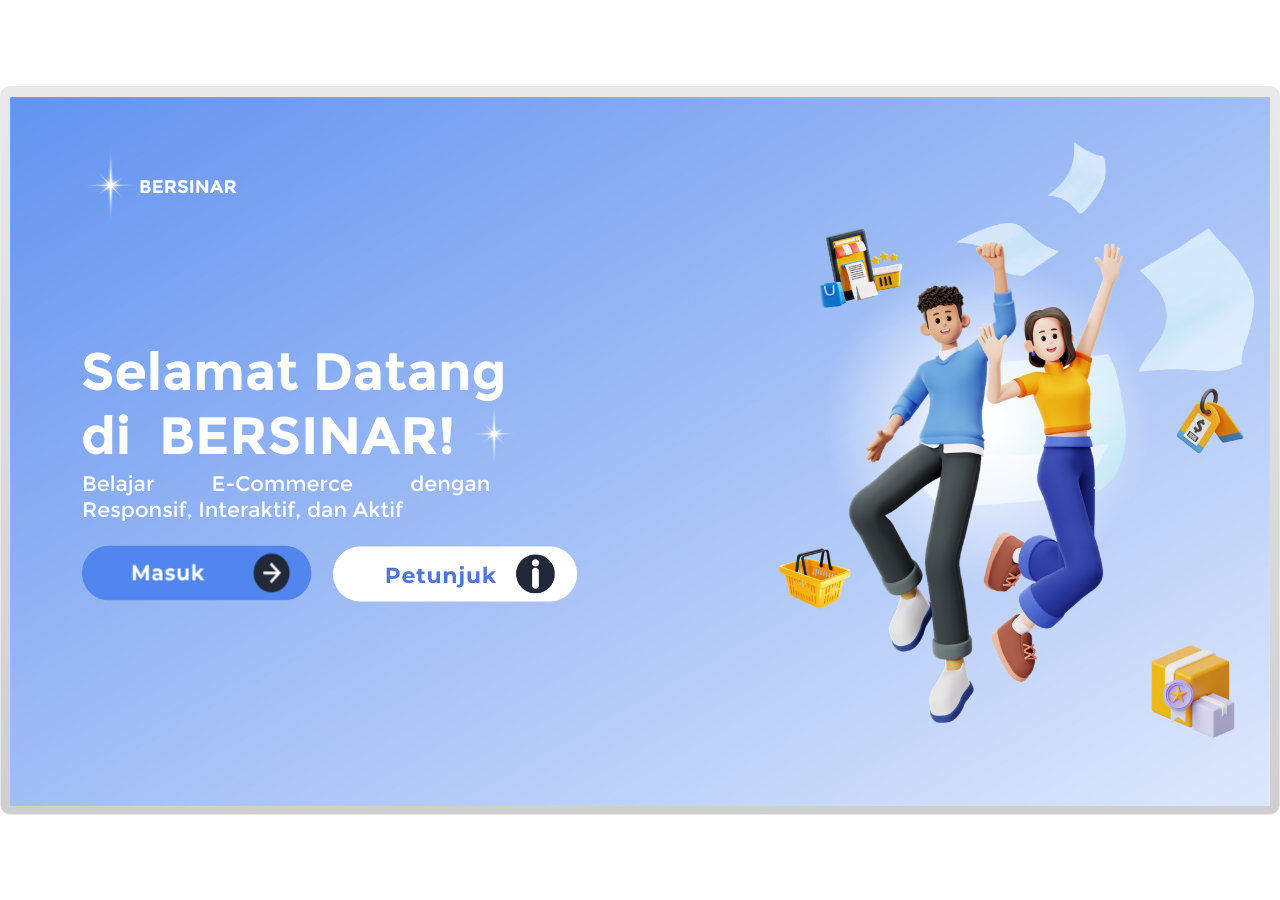
<file: index.html>
﻿<!doctype html>
<html lang="en-US">
<head>
  <meta charset="utf-8">
  <!-- Created using Storyline 3 - http://www.articulate.com  -->
  <!-- version: 3.20.30234.0 -->
  <title>Draft-Media Pembelajaran 3</title>
  <meta http-equiv="x-ua-compatible" content="IE=edge"/>
  <meta name="viewport" content="width=device-width,initial-scale=1,user-scalable=no,shrink-to-fit=no,minimal-ui"/>
  <meta name="apple-mobile-web-app-capable" content="yes"/>
  <style>
    html, body { height: 100%; padding: 0; margin: 0 }
    #app { height: 100%; width: 100%; }
  </style>

  <script>
    window.DS = {};
    window.globals = {
      DATA_PATH_BASE: '',
      HAS_FRAME: true,
      HAS_SLIDE: true,

      lmsPresent: false,
      tinCanPresent: false,
      cmi5Present: false,
      aoSupport: false,
      scale: 'show all',
      captureRc: false,
      browserSize: 'fullscreen',
      bgColor: '#FFFFFF',
      features: '',
      themeName: 'classic',
      preloaderColor: '#FFFFFF',
      suppressAnalytics: false,
      productChannel: 'perpetual',
      publishSource: 'storyline',
      aid: '',
      cid: '84674607-1901-43b7-a3b2-c6a2f363ca56',
      playerVersion: '3.20.30234.0',
      publishTimestamp: '2025-06-02T07:14:40.2241386Z',
      maxIosVideoElements: 10,
      connectionSettings: { },

      
      parseParams: function(qs) {
        if (window.globals.parsedParams != null) {
          return window.globals.parsedParams;
        }
        qs = (qs || window.location.search.substr(1)).split('+').join(' ');
        var params = {},
            tokens,
            re = /[?&]?([^=]+)=([^&]*)/g;

        while (tokens = re.exec(qs)) {
          params[decodeURIComponent(tokens[1]).trim()] =
            decodeURIComponent(tokens[2]).trim();
        }
        window.globals.parsedParams = params;
        return params;
      }

    };
  </script>
  <script>
    var isIe11 = ('ActiveXObject' in window || window.MSBlobBuilder != null)
      && window.msCrypto != null && !window.ActiveXObject;
    if (isIe11) {
      window.globals.unsupportedBrowser = true;
      document.write(atob('[base64]'));
    }
  </script>
  
  <script>window.THREE = { };</script>
  
</head>
<body style="background: #FFFFFF" class="cs-HTML theme-classic">
  <!-- 360 -->
  <script>!function(){var e,i=/iPhone/i,o=/iPod/i,n=/iPad/i,t=/\biOS-universal(?:.+)Mac\b/i,r=/\bAndroid(?:.+)Mobile\b/i,a=/Android/i,d=/(?:SD4930UR|\bSilk(?:.+)Mobile\b)/i,p=/Silk/i,l=/Windows Phone/i,u=/\bWindows(?:.+)ARM\b/i,b=/BlackBerry/i,s=/BB10/i,c=/Opera Mini/i,f=/\b(CriOS|Chrome)(?:.+)Mobile/i,h=/Mobile(?:.+)Firefox\b/i,v=function(e){return void 0!==e&&"MacIntel"===e.platform&&"number"==typeof e.maxTouchPoints&&e.maxTouchPoints>1&&"undefined"==typeof MSStream};e=function(e){var m={userAgent:"",platform:"",maxTouchPoints:0};e||"undefined"==typeof navigator?"string"==typeof e?m.userAgent=e:e&&e.userAgent&&(m={userAgent:e.userAgent,platform:e.platform,maxTouchPoints:e.maxTouchPoints||0}):m={userAgent:navigator.userAgent,platform:navigator.platform,maxTouchPoints:navigator.maxTouchPoints||0};var g=m.userAgent,y=g.split("[FBAN");void 0!==y[1]&&(g=y[0]),void 0!==(y=g.split("Twitter"))[1]&&(g=y[0]);var A=function(e){return function(i){return i.test(e)}}(g),w={apple:{phone:A(i)&&!A(l),ipod:A(o),tablet:!A(i)&&(A(n)||v(m))&&!A(l),universal:A(t),device:(A(i)||A(o)||A(n)||A(t)||v(m))&&!A(l)},amazon:{phone:A(d),tablet:!A(d)&&A(p),device:A(d)||A(p)},android:{phone:!A(l)&&A(d)||!A(l)&&A(r),tablet:!A(l)&&!A(d)&&!A(r)&&(A(p)||A(a)),device:!A(l)&&(A(d)||A(p)||A(r)||A(a))||A(/\bokhttp\b/i)},windows:{phone:A(l),tablet:A(u),device:A(l)||A(u)},other:{blackberry:A(b),blackberry10:A(s),opera:A(c),firefox:A(h),chrome:A(f),device:A(b)||A(s)||A(c)||A(h)||A(f)},any:!1,phone:!1,tablet:!1};return w.any=w.apple.device||w.android.device||w.windows.device||w.other.device,w.phone=w.apple.phone||w.android.phone||w.windows.phone,w.tablet=w.apple.tablet||w.android.tablet||w.windows.tablet,w}(),"object"==typeof exports&&"undefined"!=typeof module?module.exports=e:"function"==typeof define&&define.amd?define((function(){return e})):this.isMobile=e}();
    window.isMobile.apple.tablet = window.isMobile.apple.tablet ||
      (navigator.platform === 'MacIntel' && navigator.maxTouchPoints > 1);
    window.isMobile.apple.device = window.isMobile.apple.device || window.isMobile.apple.tablet;
    window.isMobile.tablet = window.isMobile.tablet || window.isMobile.apple.tablet;
    window.isMobile.any = window.isMobile.any || window.isMobile.apple.tablet;
  </script>

  <div id="focus-sink" tabindex="-1"></div>

  <div id="preso"></div>
  <script>
    (function() {

      var classTypes = [ 'desktop', 'mobile', 'phone', 'tablet' ];

      var addDeviceClasses = function(prefix, testObj) {
        var curr, i;
        for (i = 0; i < classTypes.length; i++) {
          curr = classTypes[i];
          if (testObj[curr]) {
            document.body.classList.add(prefix + curr);
          }
        }
      };

      var params = window.globals.parseParams(),
          isDevicePreview = params.devicepreview === '1',
          isPhoneOverride = params.deviceType === 'phone' || (isDevicePreview && params.phone == '1'),
          isTabletOverride = (params.deviceType === 'tablet' || isDevicePreview) && !isPhoneOverride,
          isMobileOverride = isPhoneOverride || isTabletOverride;

      var deviceView = {
        desktop: !window.isMobile.any && !isMobileOverride,
        mobile: window.isMobile.any || isMobileOverride,
        phone: isPhoneOverride || (window.isMobile.phone && !isTabletOverride),
        tablet: isTabletOverride || window.isMobile.tablet
      };

      window.globals.deviceView = deviceView;
      window.isMobile.desktop = !window.isMobile.any;
      window.isMobile.mobile = window.isMobile.any;

      addDeviceClasses('view-', deviceView);

    })();
  </script>
  
  <script src='story_content/user.js' type=text/javascript></script>
  <div class="slide-loader"></div>

  <script>
    if (window.globals.deviceView.isMobile) { var doc = document, loader = doc.body.querySelector('.slide-loader'); [ 1, 2, 3 ].forEach(function(n) { var d = doc.createElement('div'); d.style.backgroundColor = window.globals.preloaderColor; d.classList.add('mobile-loader-dot'); d.classList.add('dot' + n); loader.appendChild(d); }); }
  </script>

  <div class="mobile-load-title-overlay" style="display: none">
    <div class="mobile-load-title">Draft-Media Pembelajaran 3</div>
  </div>

  <div class="mobile-chrome-warning"></div>

  
<style>
  .warn-connection-dialog {
    display: none;
    background: transparent;
    pointer-events: none;
    position: fixed;
    left: 0;
    top: 0;
    width: 100%;
    height: 100%;
    z-index: 999;
  }

  .warn-connection-content {
    border-radius: 4px;
    background: white;
    border: 1px solid #E7E7E7;
    color: #333333;
    box-shadow: 0 2px 4px rgba(0, 0, 0, 0.25);
    transition: all 150ms ease-out;
    position: absolute;
    white-space: nowrap;
  }

  .view-phone.is-landscape .warn-connection-content {
    left: 23px;
    bottom: 23px;
  }

  .view-tablet.is-landscape .warn-connection-content {
    left: 50%;
    top: 20px;
    transform: translateX(-50%);
  }

  .is-portrait .warn-connection-content {
    transform: translate(-50%, calc(-100% - 15px));
  }

  .warn-connection-content p {
    display: inline-block;
    margin: 0 8px 0 0;
    line-height: 33px;
    font-size: 11px;
  }

  .warn-connection-content svg {
    position: relative;
    vertical-align: middle;
    margin: 0 2px 2px 8px;
  }

  .view-desktop .warn-connection-content {
    left: 1.5em;
    bottom: 1.5em;
  }

  .view-desktop .warn-connection-content p {
    font-size: 1.1em;
  }

  .is-offline .warn-connection-dialog {
    display: block;
  }

  .is-offline .cs-panel * {
    pointer-events: none !important;
  }

  .is-offline .cs-panel {
    pointer-events: all !important;
  }

  .is-offline #nav-controls * {
    pointer-events: none !important;
  }

  .is-offline #nav-controls {
    pointer-events: all !important;
  }
</style>

<div class="warn-connection-dialog">
  <div class="warn-connection-content">
    <svg width="17" height="15" viewBox="0 0 17 15" xmlns="http://www.w3.org/2000/svg">
      <path fill="#8F0000" stroke="white" d="M16.07,12.98 L15.88,12.23 L9.51,1.21 C8.97,0.26,7.6,0.26,7.06,1.21 L0.69,12.23 C0.15,13.16,0.81,14.36,1.91,14.36 H14.65 C15.47,14.36,16.05,13.7,16.07,12.98 Z"/>
      <path fill="white" stroke="white" d="M8.58,5.5 C8.35,5.28,8.5,5.35,8.21,5.32 C8.09,5.35,7.97,5.49,7.96,5.67 C7.97,5.79,7.98,5.92,7.98,6.04 L7.98,6.04 C7.99,6.17,8,6.31,8.01,6.43 L8.01,6.44 C8.03,6.92,8.06,7.41,8.09,7.9 L8.09,7.9 C8.12,8.39,8.14,8.88,8.17,9.37 C8.17,9.39,8.18,9.42,8.2,9.44 C8.23,9.46,8.25,9.47,8.28,9.47 C8.31,9.47,8.34,9.46,8.35,9.44 C8.37,9.43,8.38,9.4,8.39,9.35 L8.39,9.34 C8.39,9.24,8.4,9.15,8.4,9.05 L8.4,9.05 C8.41,8.96,8.41,8.86,8.42,8.75 C8.43,8.44,8.45,8.12,8.47,7.81 L8.47,7.81 C8.49,7.49,8.51,7.18,8.53,6.87 C8.55,6.46,8.56,6.05,8.59,5.64 L8.6,5.62 C8.6,5.57,8.59,5.53,8.58,5.5 L8.21,5.32 Z"/>
      <circle fill="white" stroke="white" cx="8.3" cy="11.35" r="0.3"/>
    </svg>
    <p>You are offline. Trying to reconnect...</p>
  </div>
</div>

<script>
  (function() {
    window.DS.connection = {
      warningShown: false,
      assets: {},
      loadingAssetGroup: false,
      retryDelay: 500
    };

    // @TODO this is POC code and can be cleaned up a bit more if we move forward
    // with the feature



    // The `window.globals.features` variable must be set in `webpack.dev.config` when testing locally - it is not enough
    // to have it in the data - but it must be set there as well.
    var useConnectionMessages = window.AbortController != null &&
      window.location.protocol != 'file:' &&
      window.globals.features.indexOf('ConnectionMessages') != -1;

    window.DS.connection.useConnectionMessages = useConnectionMessages

    var assetCount = 0;
    var checkLoadedId;
    var connectionSettings = window.globals.connectionSettings;

    if (useConnectionMessages && connectionSettings != null) {
      var contentEl = document.querySelector('.warn-connection-content');
      var messageEl = contentEl.querySelector('p')

      if (connectionSettings.useDarkTheme) {
        contentEl.style.borderColor = '#BABBBA';
        contentEl.style.backgroundColor = '#282828';
        contentEl.style.color = '#FFFFFF';
      }

      if (connectionSettings.message != null) {
        messageEl.textContent = window.decodeURIComponent(connectionSettings.message);
      }
    }

    function checkAssetsReady() {
      for (var i in DS.connection.assets) {
        if (!DS.connection.assets[i].success) {
          return false;
        }
      }
      return true;
    }

    function stopAssetGroup() {
      if (!useConnectionMessages) { return; }

      assetCount = 0;

      DS.connection.oldAssetGroup = DS.connection.assets;
      DS.connection.assets = {};
      DS.connection.loadingAssetGroup = false;
      clearInterval(checkLoadedId);
    }

    function startAssetGroup() {
      if (!useConnectionMessages) { return; }
      var ticks = 0;
      clearInterval(checkLoadedId);
      checkLoadedId = setInterval(function() {
        var loaded = 0;
        if (assetCount === 0 && loaded === 0) {
          clearInterval(checkLoadedId);
          return;
        }

        for (var i in DS.connection.assets) {
          if (DS.connection.assets[i].success) {
            loaded++;
          }
        }

        if (assetCount === loaded && checkAssetsReady()) {
          for (var i in DS.connection.assets) {
            if (DS.connection.assets[i].action) {
              DS.connection.assets[i].action();
            }
          }
          hideWarning();
          stopAssetGroup();
        }
      }, 100)
    }

    function requiredAsset(url, action, retry, type) {
      if (!useConnectionMessages) { return; }
      if (DS.connection.assets[url]) { return; }

      DS.connection.assets[url] = {
        success: false, action: action, retry: retry, type: type
      };
      assetCount = Object.keys(DS.connection.assets).length;
      if (!DS.connection.loadingAssetGroup) {
        startAssetGroup();
      }
      DS.connection.loadingAssetGroup = true;
    }

    function assetLoaded(url) {
      if (!useConnectionMessages) { return; }
      if (DS.connection.assets[url]) {
        DS.connection.assets[url].success = true;
      }
    }

    function assetFailed(url) {
      if (!useConnectionMessages) { return; }
      if (!DS.connection.assets[url]) {
        if (/\.js$/.test(url)) {
          setTimeout(function() {
            if (DS.connection.lastSlideLoaded != null) {
              DS.connection.lastSlideLoaded();
            }
          }, DS.connection.retryDelay);
        }
        return;
      }
      if (!DS.connection.warningShown) { showWarning(); }
      if (DS.connection.assets[url].retry) {
        setTimeout(function() {
          if (!DS.connection.assets[url].success) {
            DS.connection.assets[url].retry()
          }
        }, DS.connection.retryDelay);
      }
    }

    function hideWarning() {
      document.body.classList.remove('is-offline');
      DS.connection.warningShown = false;
    }
    DS.connection.hideWarning = hideWarning

    function showWarning(btn) {
      document.body.classList.add('is-offline')
      DS.connection.warningShown = true;
      updateWarningPosition();
    }

    function updateWarningPosition() {
      if (!DS.connection.warningShown) {
        return;
      }

      var isPortrait = document.body.classList.contains('is-portrait');
      var warningEl = document.querySelector('.warn-connection-content');

      if (isPortrait) {
        var slide = document.querySelector('.primary-slide');
        var slideRect = slide.getBoundingClientRect();

        warningEl.style.top = `${slideRect.top}px`
        warningEl.style.left = `${slideRect.left + slideRect.width / 2}px`
      } else {
        warningEl.style.top = null;
        warningEl.style.left = null;
      }

      window.requestAnimationFrame(updateWarningPosition);
    }

    // these will all be noops if the feature flag isn't set in
    // the data and `window.globals.features`
    DS.connection.requiredAsset = requiredAsset;
    DS.connection.assetLoaded = assetLoaded;
    DS.connection.assetFailed = assetFailed;
    DS.connection.stopAssetGroup = stopAssetGroup;
    DS.connection.startAssetGroup = startAssetGroup;
  })();
</script>


  <script>
    
    if (window.autoSpider && window.vInterfaceObject) {
      document.querySelector('.mobile-load-title-overlay').style.display = 'none';
    }
  </script>

  

  <link rel="stylesheet" href="html5/data/css/output.min.css" data-noprefix/>
</body>
<script src="html5/lib/scripts/bootstrapper.min.js"></script>
</html>
</file>
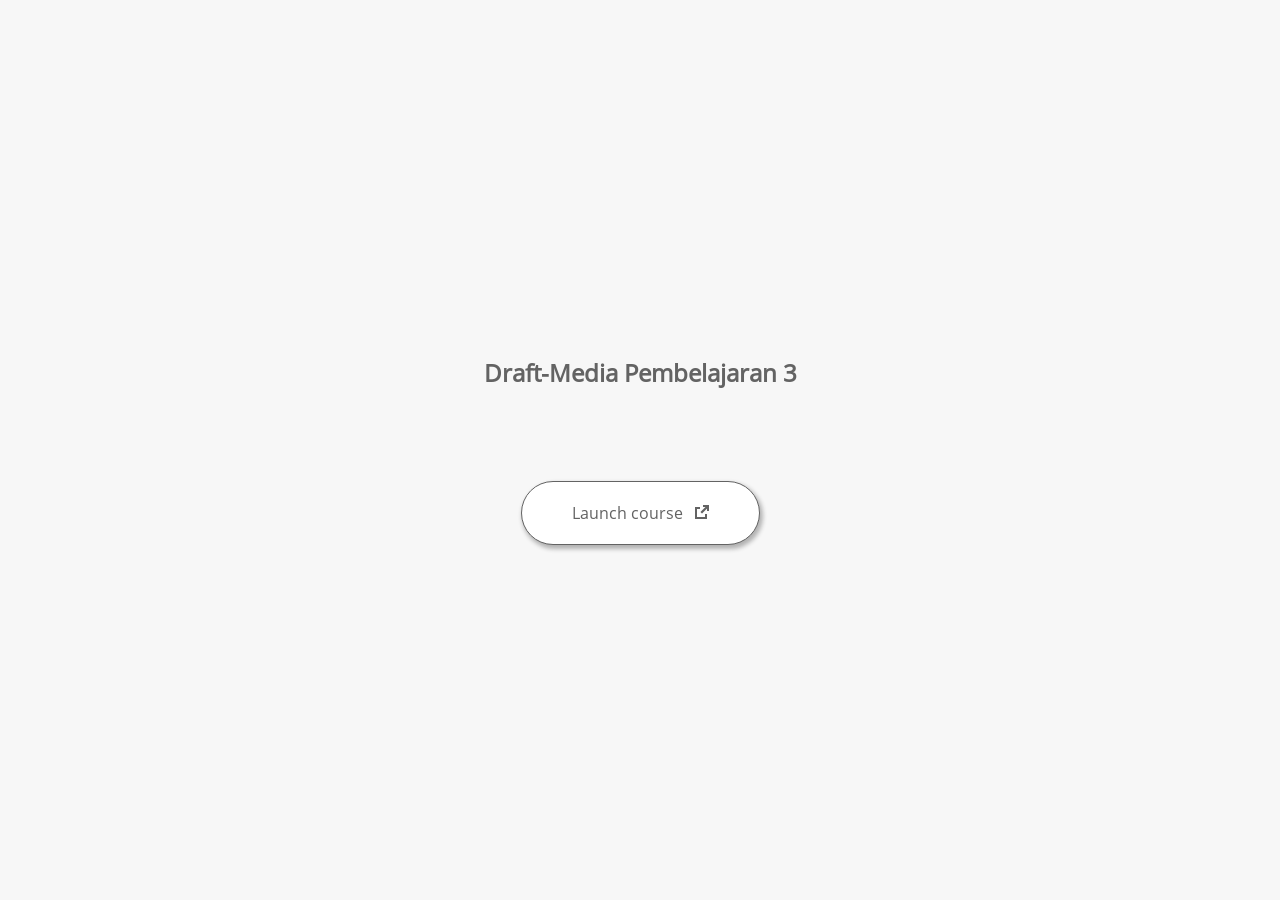
<file: launcher.html>
﻿<html lang="en-US">
	<head>
		<!-- Created using Storyline 3 - http://www.articulate.com  --> 
		<!-- version: 3.20.30234.0 --> 

		<title>Draft-Media Pembelajaran 3</title>
    <style>
      @font-face {
        font-family: "Open Sans Full";
        font-style: normal;
        font-weight: 400;
        src: local("Open Sans"),
             local("OpenSans"),
             url(html5/lib/stylesheets/mobile-fonts/open-sans-regular.woff) format("woff")
      }
      body {
        background-color: #F7F7F7;
      }
      h1 {
        color: #636363;
        font-family: "Open Sans Full", Helvetica, sans-serif;
        font-size: 150%;
        margin-bottom: 92px;
        padding-bottom: 0;
      }

      button {
        background-color: #FFF;
        border: 1px solid #636363;
        border-radius: 80px;
        box-shadow: 2px 3px 4px 1px rgba(39, 39, 39, 0.33);
        color: #636363;
        font-family: "Open Sans Full", Helvetica, sans-serif;
        font-size: 100%;
        padding: 20px 50px;
      }
      img {
        height: 15px;
        width: 15px;
        margin-left: 8px;
      }
    </style>
		<script>
			
			/******************************************************************************/
			//
			// NOTE TO DEVELOPERS:
			// The following code should be integrated with your web page in order to open
			// the presentation in a new window.  To launch the presentation immediately, 
			// simply copy the code below into your web page.  To launch the presentation
			// when a button or link is clicked, call LaunchPresentation when the onClick
			// event is triggered.
			//
			/******************************************************************************/		
		
		
			var Safari =  (navigator.appVersion.indexOf("Safari") >= 0);
			
			var g_bChromeless = true;
			var g_bResizeable = true;
			var g_nContentWidth = 1300;
			var g_nContentHeight = 740;
			var g_strStartPage = "story.html" + document.location.search;
			var g_strBrowserSize = "fullscreen";
		
			function LaunchContent()
			{
				var nWidth = screen.availWidth;
				var nHeight = screen.availHeight;

				if (nWidth > g_nContentWidth && nHeight > g_nContentHeight && g_strBrowserSize != "fullscreen")
				{
					nWidth = g_nContentWidth;
					nHeight = g_nContentHeight;
					
					if (!Safari && !g_bChromeless)
					{
						nWidth += 17;
					}
				}

				// Build the options string
				var strOptions = "width=" + nWidth +",height=" + nHeight;
				if (g_bResizeable)
				{
					strOptions += ",resizable=yes"
				}
				else
				{
					strOptions += ",resizable=no"
				}

				if (g_bChromeless)
				{
					strOptions += ", status=0, toolbar=0, location=0, menubar=0, scrollbars=0";
				}
				else
				{
					strOptions += ", status=1, toolbar=1, location=1, menubar=1, scrollbars=1";
				}

				// Launch the URL
				if (Safari)
				{
					var oWnd = window.open("", "_blank", strOptions);
					oWnd.location = g_strStartPage;
				}
				else
				{
					window.open(g_strStartPage , "_blank", strOptions);
				}
			}

			
			
		</script>
		
	</head>
	
	<body onload="setTimeout('LaunchContent()', 100);">
		<center>
			<table width="100%" height="100%" border="0" cellpadding="0" cellspacing="0">
				<tr>
					<td>
						<center>
              <h1 tabIndex="-1">Draft-Media Pembelajaran 3</h1>
							<button onclick="LaunchContent()" aria-label="Launch course: opens in new window">Launch course <img src="story_content/external_window.png" style="border-style: none; height: 14px; width: 14px;" tabIndex="-1" aria-hidden="true"/></button>
						</center>
					</td>
				</tr>
			</table>
		</center>
	</body>
</html>
</file>
